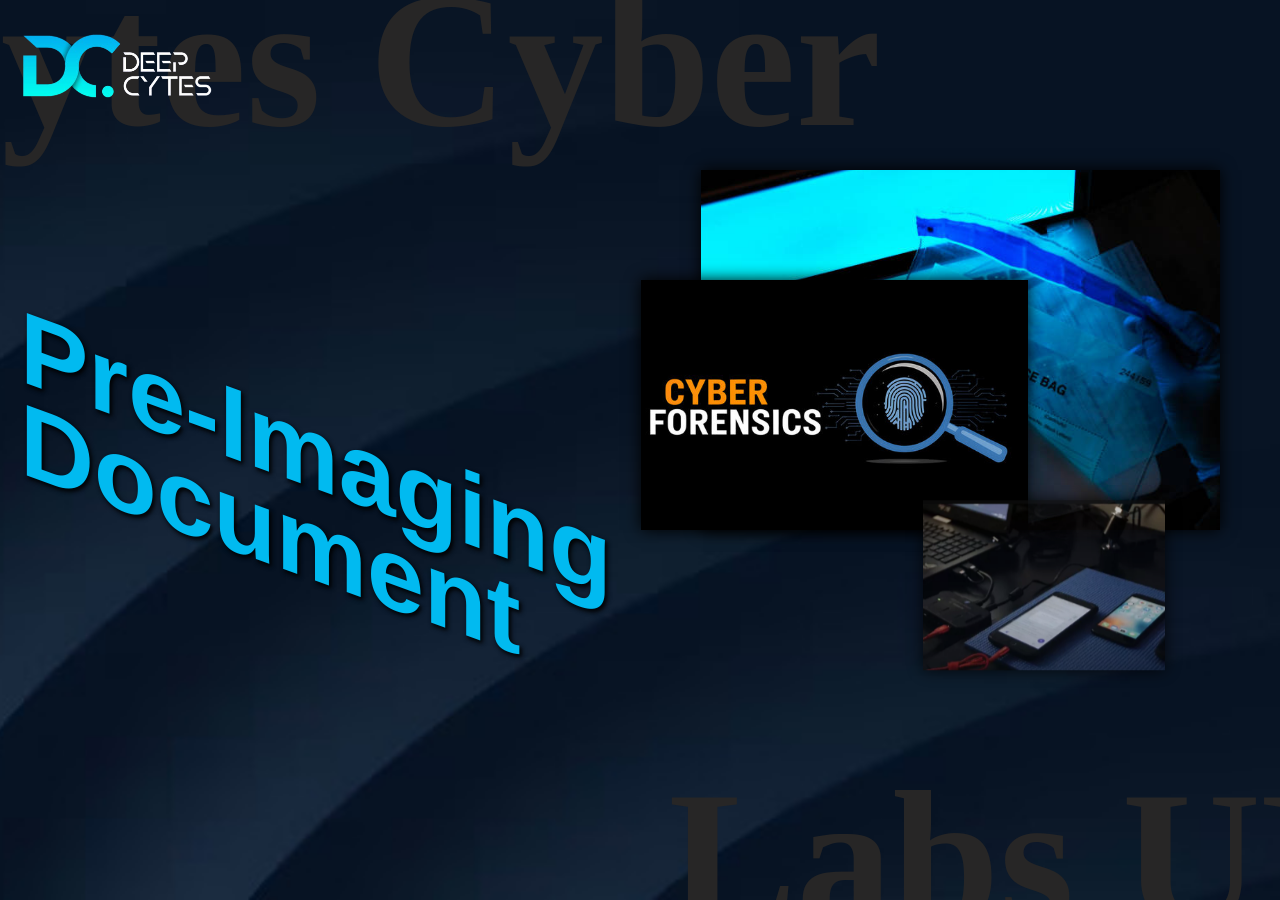
<file: templates/index.html>
<!DOCTYPE html>
<html lang="en">
<head>
    <meta charset="UTF-8">
    <meta http-equiv="X-UA-Compatible" content="IE=edge">
    <meta name="viewport" content="width=device-width, initial-scale=1.0">
    <title>Landing page</title>
    <style>
        @import url("https://fonts.googleapis.com/css2?family=Poppins:wght@400;500;600;700&display=swap");
        /* Ensure the body covers the full viewport height */
        html, body {
            height: 100%;
            margin: 0;
            padding: 0;
        }

        /* Apply the background image to the body */
        body {
            background: url('../static/images/bg.jpg') no-repeat center center fixed;
            background-size: cover;
            font-family: Arial, sans-serif; /* Add a fallback font */
            color: #01BAF0; /* Optional: set text color to ensure readability against the background */
        }
        
        /* Container styles */
        .container {
            position: relative;
            width: 100%;
            height: 100vh;
            overflow: hidden; /* Hide overflow to prevent scrollbars */
        }
        * {
            margin: 0;
            padding: 0;
            box-sizing: border-box;
        }

        html, body {
            height: 100%;
            margin: 0;
            padding: 0;
        }

        body {
            width: 100%;
            height: 100%;
            background-size: cover;
            background-position: center;
            color: #01BAF0;
            font-family: Aquire, Arial, sans-serif;
            overflow-x: hidden;
        }

        .container {
            width: 100%;
            min-height: 100vh;
            position: relative;
            overflow: hidden;
        }

        .loader {
            position: absolute;
            width: 100%;
            height: 100%;
            z-index: -1;
            color: #272626;
        }

        .loader h1, .loader h2 {
            font-size: clamp(100px, 15vw, 250px);
            font-family: Cosi Azure;
            position: absolute;
        }

        .loader h1 {
            top: -50px;
            left: -500px;
        }

        .loader h2 {
            bottom: -70px;
            right: -130px;
        }

        nav {
            width: 100%;
            display: flex;
            justify-content: space-between;
            padding: 20px;
            align-items: center;
        }

        .logo {
            padding: 0;
        }

        .logo img {
            width: clamp(150px, 20vw, 200px);
            height: auto;
        }

        .wrapper {
            width: 100%;
            display: grid;
            grid-template-columns: 1fr 1fr;
            padding: 20px;
            gap: 2rem;
        }

        .content .h1 h1 {
            font-size: clamp(60px, 8vw, 130px);
            line-height: 90%;
            text-shadow: 2px 2px 3px rgba(0, 0, 0, 0.4),
                         2px 2px 4px rgba(0, 0, 0, 0.4),
                         2px 2px 5px rgba(0, 0, 0, 0.6);
        }

        .content p {
            font-family: 'Poppins', sans-serif;
            font-size: clamp(14px, 2vw, 17px);
            line-height: 1.5;
            width: 100%;
            max-width: 70%;
            padding-top: 20px;
        }

        .content a {
            display: inline-block;
            border: 3px solid #fff;
            border-radius: 19px;
            padding: 7px 20px;
            font-size: clamp(16px, 2vw, 19px);
            margin: 30px 0;
            text-decoration: none;
            color: #01BAF0;
            text-shadow: 2px 2px 3px rgba(0, 0, 0, 0.4);
            transition: 0.5s;
        }

        .content a:hover {
            background: #ffcc99;
            border-color: #ffcc99;
            color: #252424;
            text-shadow: none;
        }

        .img {
            width: 100%;
            position: relative;
            margin-left: 35px;
            min-height: 400px;
        }

        .subimg {
            background: #fff;
            position: absolute;
            box-shadow: 0px 0px 15px #000;
            overflow: hidden;
        }

        .subimg img {
            width: 100%;
            height: 100%;
            object-fit: cover;
        }

        .subimg.one {
            width: 86%;
            height: 360px;
            margin: 10px;
        }

        .subimg.two {
            width: 64%;
            height: 250px;
            top: 120px;
            left: -50px;
        }

        .subimg.three {
            width: 40%;
            height: 170px;
            bottom: 50px;
            right: 130px;
        }

        /* Media Queries */
        @media screen and (max-width: 1024px) {
            .wrapper {
                gap: 1rem;
                padding: 10px;
            }

            .content p {
                max-width: 90%;
            }

            .img {
                margin-left: 20px;
            }
        }

        @media screen and (max-width: 768px) {
            .wrapper {
                grid-template-columns: 1fr;
            }

            .content {
                text-align: center;
            }

            .content p {
                max-width: 100%;
                margin: 0 auto;
            }

            .img {
                margin: 40px auto;
                max-width: 500px;
            }

            .loader h1, .loader h2 {
                font-size: clamp(60px, 12vw, 100px);
            }
        }

        @media screen and (max-width: 480px) {
            .img {
                min-height: 300px;
            }

            .subimg.one {
                height: 280px;
            }

            .subimg.two {
                height: 200px;
                top: 100px;
            }

            .subimg.three {
                height: 140px;
                bottom: 30px;
                right: 80px;
            }
        }
    </style>
</head>
<body>
    <div class="container">
        <div class="loader">
            <h1>Deepcytes Cyber</h1>
            <h2>Labs UK</h2>
        </div>
        <nav>
            <div class="logo">
                <span><img src="../static/images/logo.png" alt="Logo"></span>
            </div>
        </nav>
        <div class="wrapper">
            <div class="content">
                <div class="h1">
                    <h1>Pre-Imaging</h1>
                </div>
                <div class="h1">
                    <h1>Document</h1>
                </div>
                <p>Pre-imaging documentation is crucial in mobile forensics to ensure evidence integrity and legal admissibility. Investigators must record the device's make, model, serial number, IMEI, MAC address, power state, battery level, physical condition, and connected peripherals. Connectivity settings, acquisition details, and chain of custody must also be logged to maintain a proper audit trail.</p>
                <a href="{{ url_for('form') }}">Let's Get Started</a>
            </div>
            <div class="img">
                <div class="subimg one">
                    <img src="../static/images/1.jpg" alt="">
                    <div class="bg"></div>
                </div>
                <div class="subimg two">
                    <img src="../static/images/2.jpg" alt="">
                    <div class="bg2"></div>
                </div>
                <div class="subimg three">
                    <img src="../static/images/3.jpg" alt="">
                    <div class="bg3"></div>
                </div>
            </div>
        </div>
    </div>
    <script src="https://cdnjs.cloudflare.com/ajax/libs/gsap/3.7.0/gsap.min.js"></script>
    <script>
        // Check if we're on a mobile device
        const isMobile = window.innerWidth <= 768;
        
        // Create a timeline
        const tl = gsap.timeline();
        
        // Initial animations
        tl.from('.loader h1', {
            duration: 1,
            x: isMobile ? 400 : 800,
            ease: "power2.out"
        })
        .from('.loader h2', {
            duration: 1,
            x: isMobile ? -400 : -800,
            ease: "power2.out"
        }, '<')
        .from('.logo span', {
            duration: 0.5,
            scale: 0,
            ease: 'power2.out'
        })
        .from('.h1 h1', {
            duration: 0.8,
            y: 250,
            skewY: 20,
            stagger: 0.4,
            ease: "power2.out"
        })
        .from('.content p', {
            duration: 0.5,
            y: -30,
            opacity: 0,
            ease: "power2.out"
        })
        .from('.content > a', {
            duration: 0.5,
            x: isMobile ? -50 : (innerWidth * -1),
            opacity: 0,
            ease: "expo.out"
        });

        // Image animations
        const imgAnimation = gsap.timeline({
            scrollTrigger: {
                trigger: ".img",
                start: "top center",
                end: "bottom center",
                toggleActions: "play none none reverse"
            }
        });

        imgAnimation
            .from('.one', {
                duration: 0.5,
                x: isMobile ? 100 : (innerWidth * 1),
                opacity: 0
            })
            .from('.two', {
                duration: 0.5,
                y: -100,
                opacity: 0
            })
            .from('.three', {
                duration: 0.5,
                y: 100,
                opacity: 0
            })
            .to('.one .bg', {
                duration: 0.5,
                height: '0%',
                ease: "expo.out"
            })
            .to('.two .bg2', {
                duration: 0.5,
                height: '0%',
                ease: "expo.out"
            })
            .to('.three .bg3', {
                duration: 0.5,
                height: '0%',
                ease: "expo.out"
            });

        // Responsive window resize handler
        window.addEventListener('resize', () => {
            const newIsMobile = window.innerWidth <= 768;
            if (newIsMobile !== isMobile) {
                location.reload();
            }
        });
    </script>
</body>
</html>
</file>
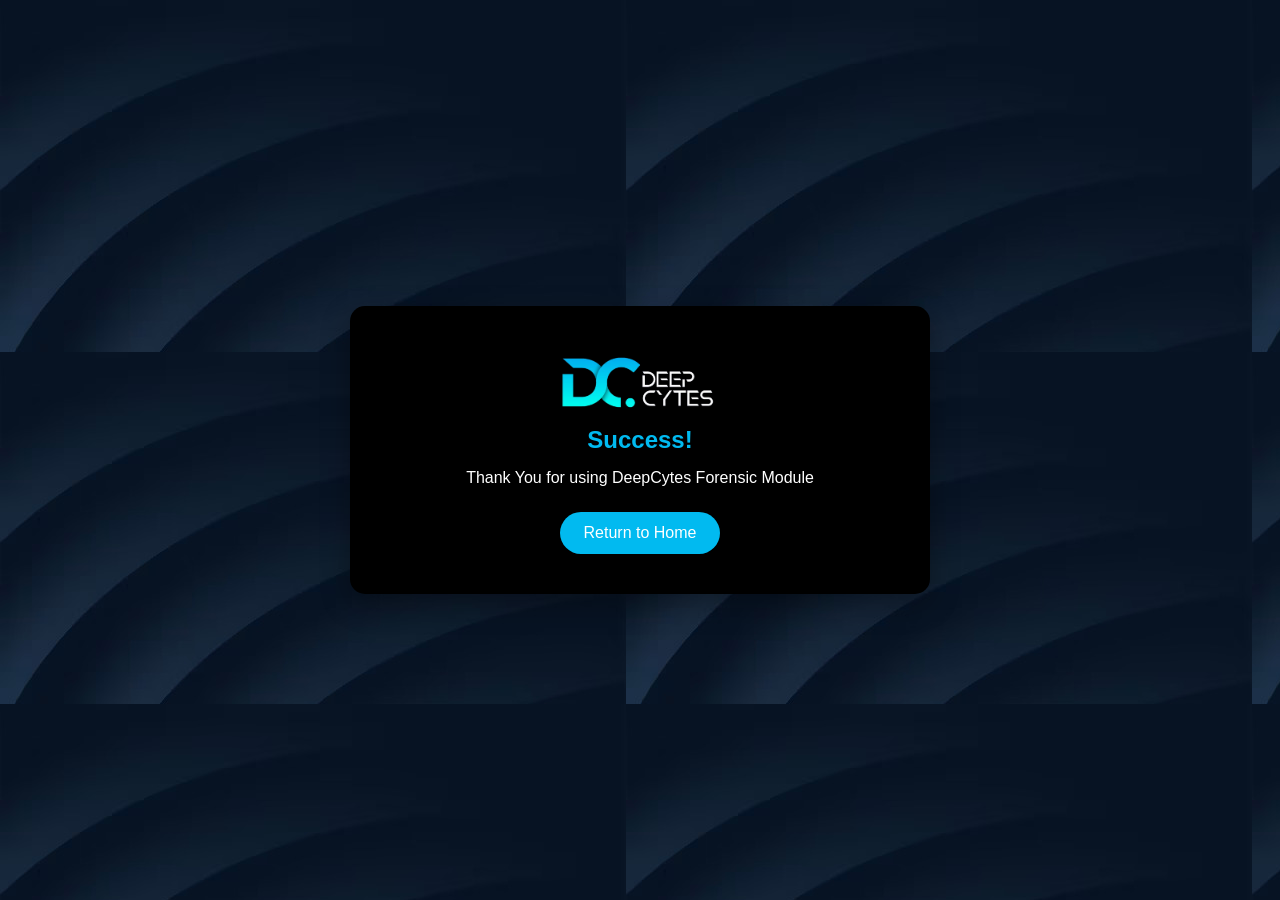
<file: templates/thankyou.html>
<!DOCTYPE html>
<html lang="en">
<head>
    <meta charset="UTF-8">
    <meta name="viewport" content="width=device-width, initial-scale=1.0">
    <title>Thank You</title>
    <style>
        body {
            font-family: 'Roboto', sans-serif;
            margin: 0;
            padding: 0;
            background: url('../static/images/bg.jpg');
            background-color: #00012B;
            color: #01BAF0;
            display: flex;
            flex-direction: column;
            align-items: center;
            justify-content: center;
            min-height: 100vh;
        }

        .popup {
    background: #000000;  /* Changed from white to black */
    border-radius: 15px;
    padding: 40px;
    text-align: center;
    box-shadow: 0 10px 30px rgba(0, 0, 0, 0.3);
    max-width: 500px;
    width: 90%;
}

/* Also update these classes for better contrast */
.title {
    color: #01BAF0;  /* Changed to DeepCytes blue */
    font-size: 24px;
    font-weight: bold;
    margin-bottom: 15px;
}

.description {
    color: #ffffff;  /* Changed to white for better visibility on black */
    margin-bottom: 25px;
}

/* Optional: Update the button styling to match DeepCytes theme */
.dismiss-btn button {
    background-color: #01BAF0;  /* Changed to match DeepCytes blue */
    color: white;
    padding: 12px 24px;
    border: none;
    border-radius: 30px;
    cursor: pointer;
    font-size: 16px;
    transition: background-color 0.3s;
}

.dismiss-btn button:hover {
    background-color: #0077b6;
}
    </style>
</head>
<body>
    <div class="popup">
        <div class="icon">
            <img src="../static/images/logo.png" alt="DeepCytes Logo" style="width: 160px;">
        </div>
        <div class="title">
            Success!
        </div>
        <div class="description">
            Thank You for using DeepCytes Forensic Module
        </div>
        <div class="dismiss-btn">
            <button onclick="window.location.href='/'">
                Return to Home
            </button>
        </div>
    </div>
</body>
</html>
</file>
